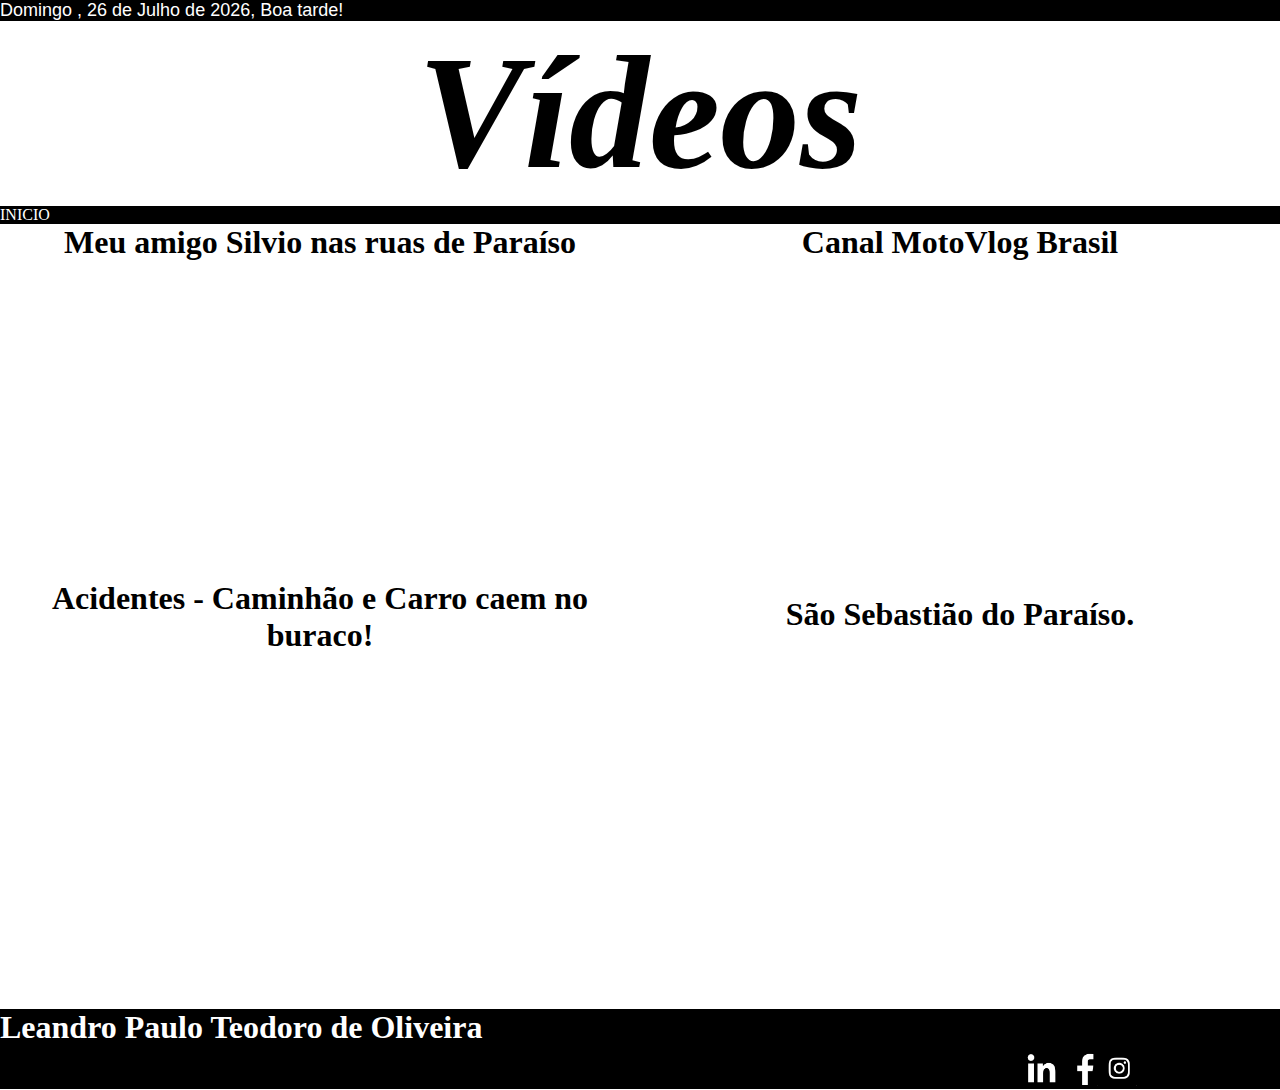
<file: videos.html>
<!DOCTYPE html>
<html lang="pt-br">
    <head>
        <title>Videos</title>
        <meta charset="utf-8">
        <meta name="Author" content="Leandro de Oliveira">
        <meta name="Keywords" content="Videos, Paraíso, São Sebastião do Paraíso, MG, Moto, Role">
        <meta name="Description" content="Videos de amigos pelas ruas de São Sebastião do Paraíso, MG">
        <meta name="viewpor" content="width=device-width, initial-scale=1.0, maximum-scale=1.0">
        <meta property="og:title" content="Videos de Paraíso">
        <meta property="og:site_name" content="">
        <meta property="og:description" content="Videos das ruas da cidade de São Sebastião do Paraíso, MG">
        <meta property="og:url" content="">
        <meta property="og:image" content="#">
        <meta property="og:image:type" content="jpeg">
        <meta name="viewport" content="width=device-width, initial-scale=1.0, maximum-scale=1.0">
        <link rel="stylesheet" type="text/css" href="Css/vid.css">
    </head>
    <body>
        <header>           
            <div id="date">
            <script src="data.js"></script>
            </div>
            <div id="topo">
                <h1>Vídeos</h1>
                <a href="index.html">INICIO</a>
            </div> 
        </header> 
        <section>
           <div class="videos_paraiso">       
                <div class="silvio_vid">
                    <h1>Meu amigo Silvio nas ruas de Paraíso</h1>
                    <iframe width="560" height="315" src="https://www.youtube.com/embed/OguK81UuMqw" title="YouTube video player" frameborder="0" allow="accelerometer; autoplay; clipboard-write; encrypted-media; gyroscope; picture-in-picture" allowfullscreen></iframe>
                </div>

                <div class="silvio_vid2">
                    <h1>Canal MotoVlog Brasil</h1>
                    <iframe width="560" height="315" src="https://www.youtube.com/embed/gVHofzL4dnE" title="YouTube video player" frameborder="0" allow="accelerometer; autoplay; clipboard-write; encrypted-media; gyroscope; picture-in-picture" allowfullscreen></iframe>
                </div> 
                
                <div class="vid_par1">
                    <h1>Acidentes - Caminhão e Carro caem no buraco!</h1>
                    <iframe width="560" height="315" src="https://www.youtube.com/embed/kcLzEjRVxKw" title="YouTube video player" frameborder="0" allow="accelerometer; autoplay; clipboard-write; encrypted-media; gyroscope; picture-in-picture" allowfullscreen></iframe>                    
                </div>          
                
                <div class="vid_par2">
                    <h1>São Sebastião do Paraíso.</h1>
                    <iframe width="560" height="315" src="https://www.youtube.com/embed/q5_kwC8HMto" title="YouTube video player" frameborder="0" allow="accelerometer; autoplay; clipboard-write; encrypted-media; gyroscope; picture-in-picture" allowfullscreen></iframe>
                </div> 
            </div>               
        </section>       
        <br><br>
        <footer >
            <div class="rodape">
                <div id="nome"><h1>Leandro Paulo Teodoro de Oliveira</h1></div>
                <div class="logos">
                    <div class="links">
                        <a href="https://www.linkedin.com/in/leandro-paulo-teodoro-de-oliveira-bb4b361a3/"><img src="Image/in_logo.PNG"></a>
                        <a href="https://www.facebook.com/leandro.pto.9"><img src="Image/fc_logo.PNG"></a>
                        <a href="https://www.instagram.com/leandro_moto/"><img src="Image/inst_logo.PNG"></a>
                    </div>    
                </div>
            </div>    
        </footer> 
    </body>     
</html>
</file>
<file: Css/vid.css>
*
{
    margin: 0;
    padding: 0;
    box-sizing: border-box;
}
body html
{
    width: 100%;
    height: auto;    
}
#date
{
    width: 100%;
    background-color: black;
}
#topo
{
    display: flex;
    flex-wrap: wrap;
    width: 100%;
    flex-direction: column;   
}
#topo h1
{
    font-size: 10rem;
    font-style: italic;
    text-align: center;
}
#topo a
{
    width: 100%;
    background-color: black;
    text-decoration: none;
    color: white;
}
.videos_paraiso
{
    display: flex;
    width: 100%;
    flex-wrap: wrap;
}
.silvio_vid 
{
    width: 50%;
    text-align: center;
}
.silvio_vid iframe
{
    border: 1rem solid white;
    width: 100%;
}
.vid_par1
{
    width: 50%;
    text-align: center;
}
.vid_par1 iframe
{
    border: 1rem solid white;
    width: 100%;
}
.silvio_vid2 
{
    width: 50%;
    text-align: center;
}
.silvio_vid2 iframe
{
    border: 1rem solid white;
    width: 100%;
}
.vid_par2
{
    border: 1rem solid white;
    width: 50%;
    text-align: center;
}
.vid_par2 iframe
{
    border: 1rem solid white;
    width: 100%;
}
.rodape
{
    display: flex;
    width: 100%;
    height: 5rem;
    background-color: black;
}
#nome
{
    width: 80%;
}
#nome h1
{
    color: white;
}
.logos
{
    display: flex;
    width: 20%;
}
.links img
{
    width:35px;
    margin-top: 40px;
}
@media screen and (max-width:600px)
{
    #topo h1 
    {
        font-size: 5rem;
    }
    #date
    {
        display: none;
    }
    .videos_paraiso
    {
        display: inline;
        width: 100%;
        flex-wrap: wrap;
    }

    .silvio_vid 
    {
        width: 100%;
        text-align: center;
    }
    
    .vid_par1
    {
        width: 100%;
        text-align: center;
    }
    .vid_par1 video
    {
        margin-top: 10px;
    }
    .silvio_vid2 
    {
        width: 100%;
        text-align: center;
    }
    .silvio_vid2 iframe
    {
        border: 1rem solid white;
        width: 100%;
    }
    .vid_par2
    {
        width: 100%;
        text-align: center;
    }
    .vid_par2 video
    {
        
        width: 100%;
        margin-top: 450px;
    }
    .rodape
    {
        display: flex;
        width: 100%;
        background-color: black;
    }
    #nome
    {
        display: none;
    }
    #nome h1
    {
        color: white;
    }
    .logos
    {
        display: inline;
        width: 100%;
        text-align: center;
    }
    .links img
    {
        width:35px;
    }
}
</file>
